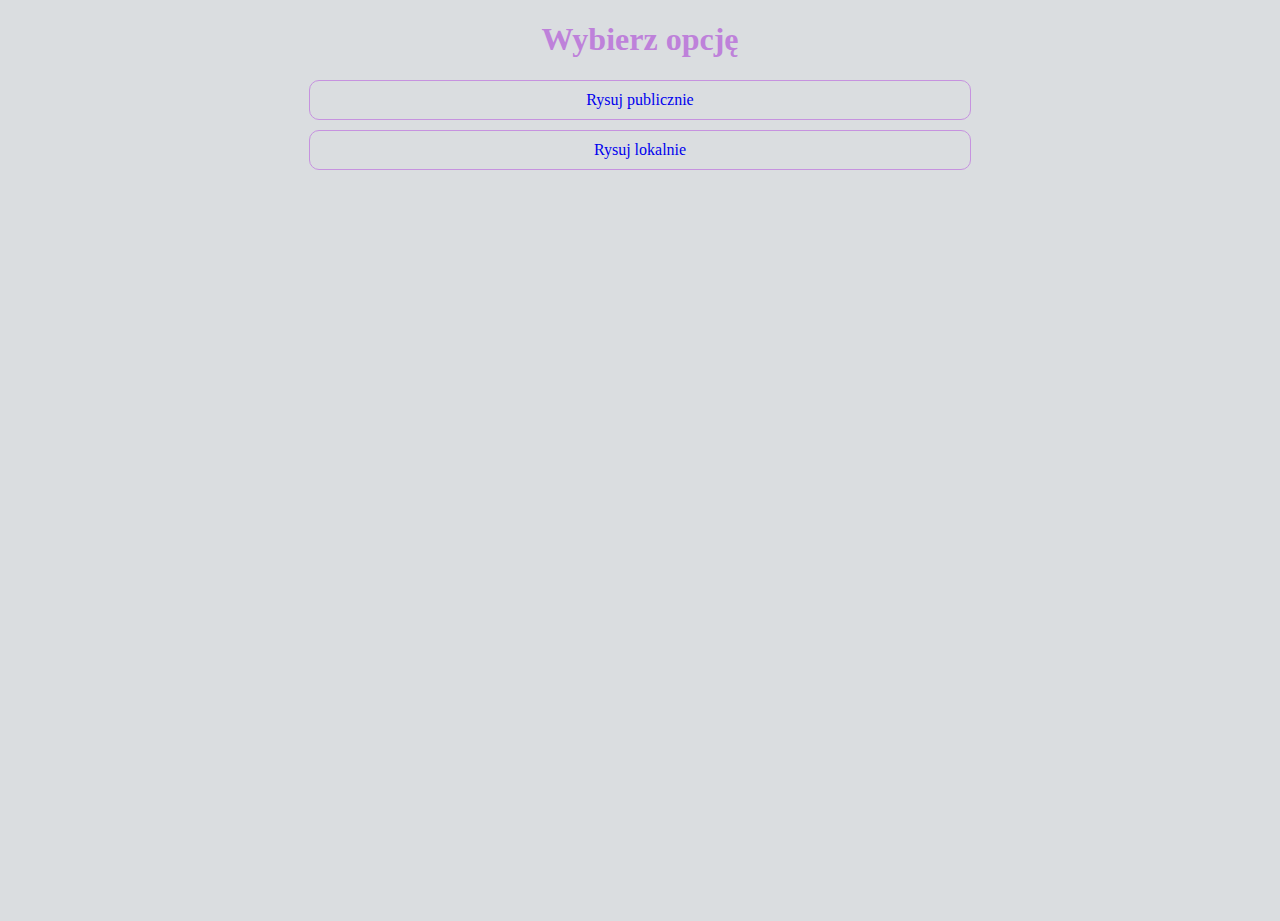
<file: index.html>
<!DOCTYPE html>
<html lang="en">
  <head>
    <meta charset="UTF-8" />
    <meta http-equiv="X-UA-Compatible" content="IE=edge" />
    <meta name="viewport" content="width=device-width, initial-scale=1.0" />
    <title>Canvas</title>
    <link rel="stylesheet" href=".\styles\style.css">

  </head>
  <body>
      <h1>Wybierz opcję</h1>
      <a href="public.html">Rysuj publicznie</a>
      <a href="private.html">Rysuj lokalnie</a>
  </body>
</html>
</file>
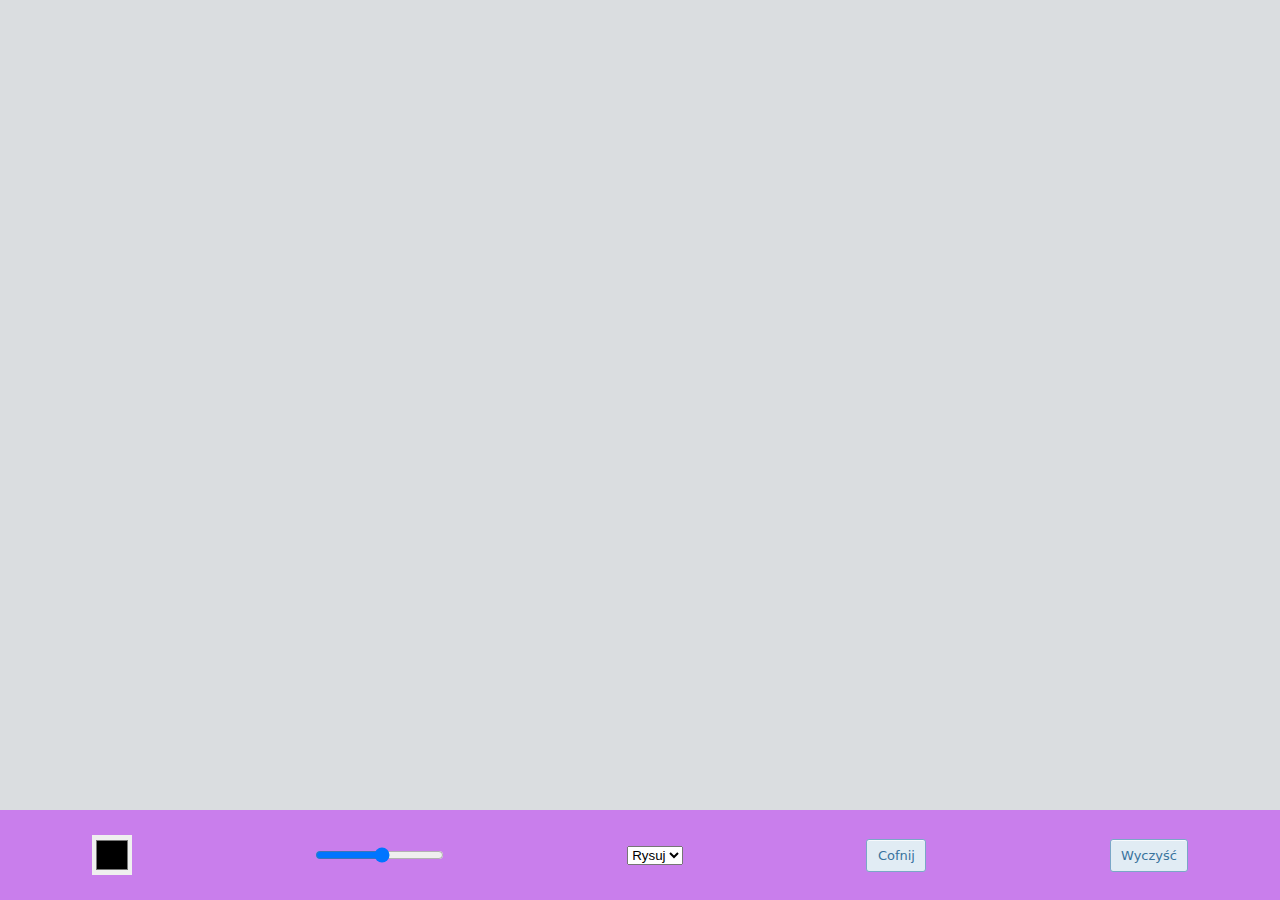
<file: private.html>
<!DOCTYPE html>
<html lang="en">
<head>
    <meta charset="UTF-8">
    <meta http-equiv="X-UA-Compatible" content="IE=edge">
    <meta name="viewport" content="width=0, initial-scale=1.0, user-scalable=no">
    <title>Canvas</title>
    <link rel="stylesheet" href=".\styles\style.css">
    <script type="text/javascript" src=".\scripts\script.js"></script>
    <script type="text/javascript" src=".\scripts\shapes.js"></script>
</head>
<body>
    <div id="wrapper">
        <canvas id="canvas"></canvas>
        <canvas id="ghost" width="100vh" height="100"></canvas>
    </div>
    <div id="options">
        <input type="color" id="picker">
        <input type="range" id="range" min="1" max="20">
        <select id="mode">
            <option value="rysuj">Rysuj</option>
            <option value="linia">Linia</option>
            <option value="kolo">Koło</option>
        </select>
        <button class="button-8" onclick="undo()">Cofnij</button>
        <button class="button-8" onclick="clea()">Wyczyść</button>
    </div>
</body>
</html>
</file>
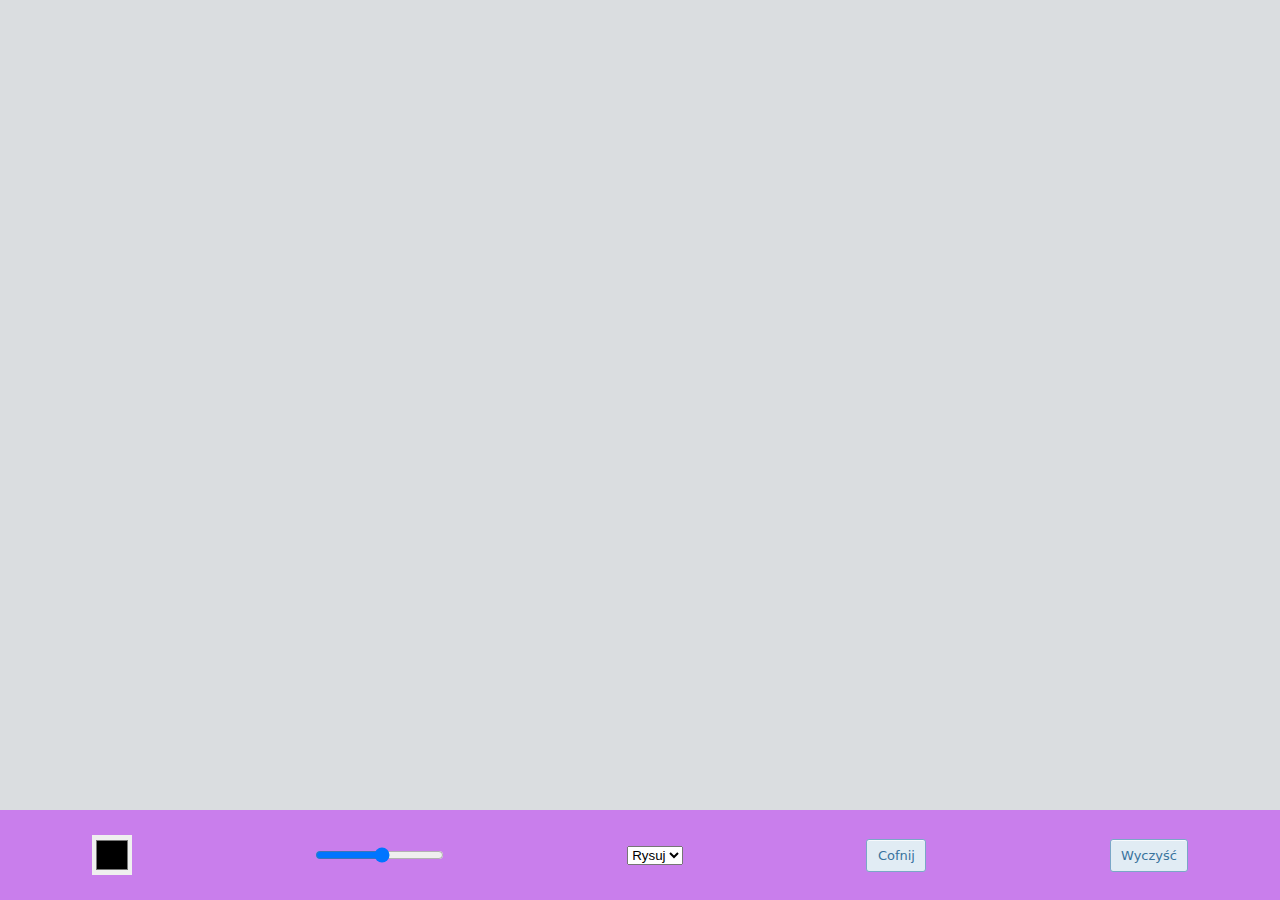
<file: public.html>
<!DOCTYPE html>
<html lang="en">
<head>
    <meta charset="UTF-8">
    <meta http-equiv="X-UA-Compatible" content="IE=edge">
    <meta name="viewport" content="width=0, initial-scale=1.0, user-scalable=no">
    <title>Canvas</title>
    <link rel="stylesheet" href=".\styles\style.css">
    <script type="text/javascript" src=".\scripts\script.js"></script>
    <script type="text/javascript" src=".\scripts\shapes.js"></script>
    <script type="text/javascript" src=".\scripts\public.js"></script>
</head>
<body>
    <div id="wrapper">
        <canvas id="canvas"></canvas>
        <canvas id="ghost" width="100vh" height="100"></canvas>
    </div>
    <div id="options">
        <input type="color" id="picker">
        <input type="range" id="range" min="1" max="20">
        <select id="mode">
            <option value="rysuj">Rysuj</option>
            <option value="linia">Linia</option>
            <option value="kolo">Koło</option>
        </select>
        <button class="button-8" onclick="undo2()">Cofnij</button>
        <button class="button-8" onclick="cleaa()">Wyczyść</button>
    </div>
</body>
</html>
</file>
